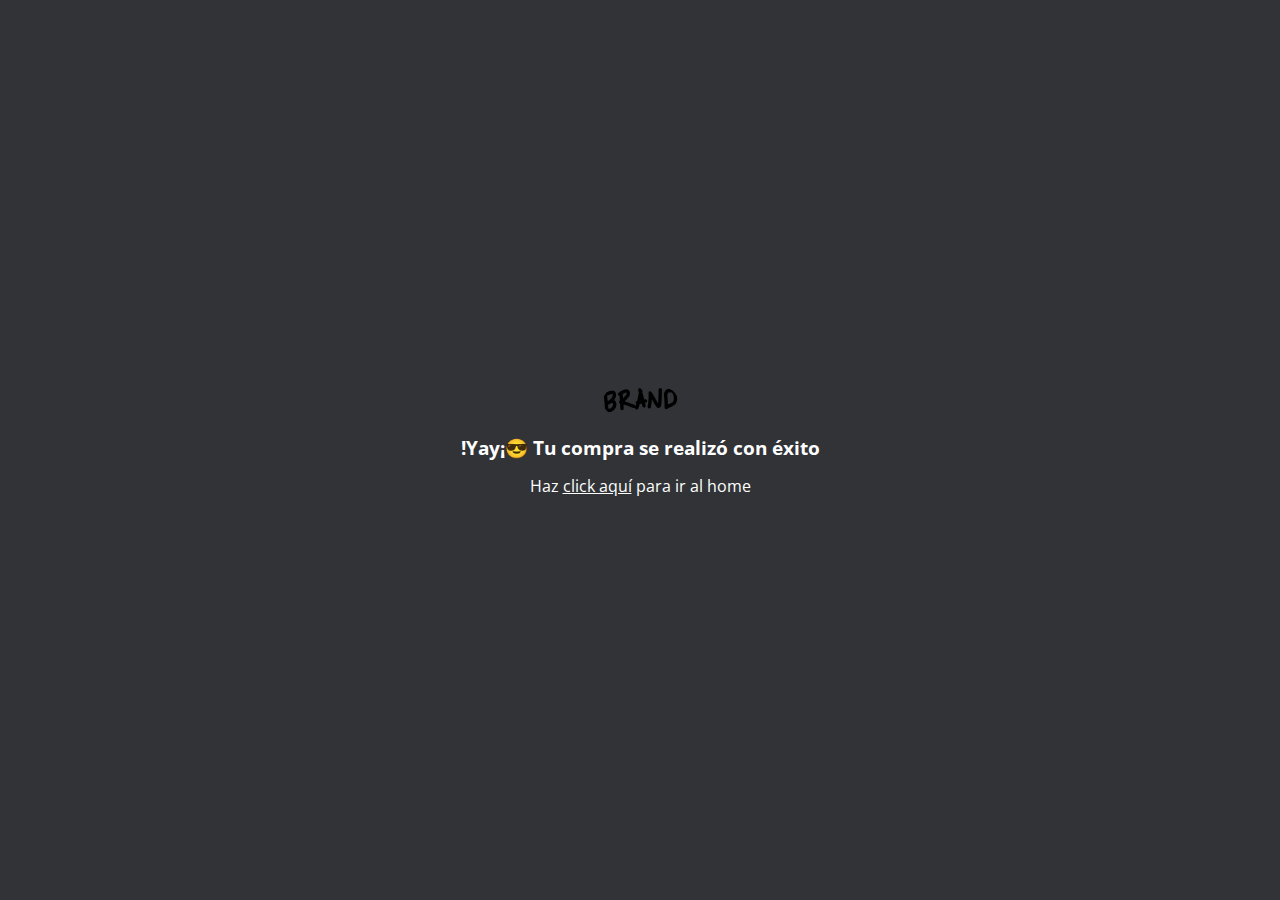
<file: exito.html>
<!DOCTYPE html>
<html lang="es">
<head>
    <meta charset="UTF-8">
    <meta http-equiv="X-UA-Compatible" content="IE=edge">
    <meta name="viewport" content="width=device-width, initial-scale=1.0">
    <link rel="stylesheet" href="./CSS_Proyecto/normalize.css">
    <link rel="stylesheet" href="./CSS_Proyecto/style.css">
    <link rel="stylesheet" href="./CSS_Proyecto/animation.css">
    <link rel="stylesheet" href="./CSS_Proyecto/paypal.css">
    <title>Éxito 📦</title>
</head>
<body>
    <div class="content_paypal">
        
        <a href="index.html"><img src="./images/Cat-design-sketch-name.png" ></a>
    <h3>!Yay¡😎 Tu compra se realizó con éxito</h3>
    <p>Haz <a href="index.html">click aquí</a> para ir al home</p>
    </div>
</body>
</html>
</file>
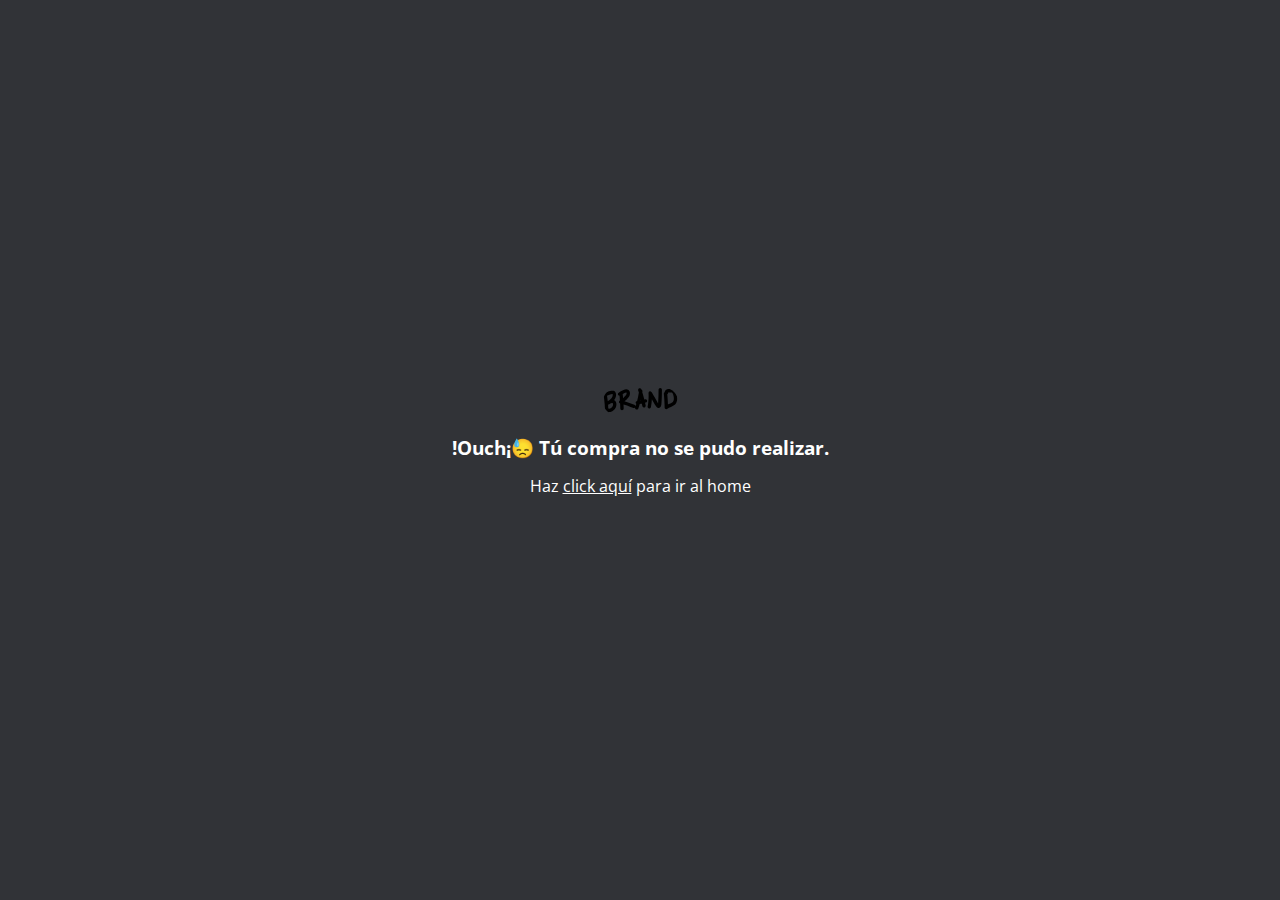
<file: falla.html>
<!DOCTYPE html>
<html lang="es">
<head>
    <meta charset="UTF-8">
    <meta http-equiv="X-UA-Compatible" content="IE=edge">
    <meta name="viewport" content="width=device-width, initial-scale=1.0">
    <link rel="stylesheet" href="./CSS_Proyecto/normalize.css">
    <link rel="stylesheet" href="./CSS_Proyecto/style.css">
    <link rel="stylesheet" href="./CSS_Proyecto/animation.css">
    <link rel="stylesheet" href="./CSS_Proyecto/paypal.css">
    <title>FALLA 📦</title>
</head>
<body>
    <div class="content_paypal">
        <a href="index.html"><img src="./images/Cat-design-sketch-name.png" ></a>
        <h3>!Ouch¡😓 Tú compra no se pudo realizar.</h3>
        <p>Haz <a href="index.html">click aquí</a> para ir al home</p>
    </div>
</body>
</html>
</file>
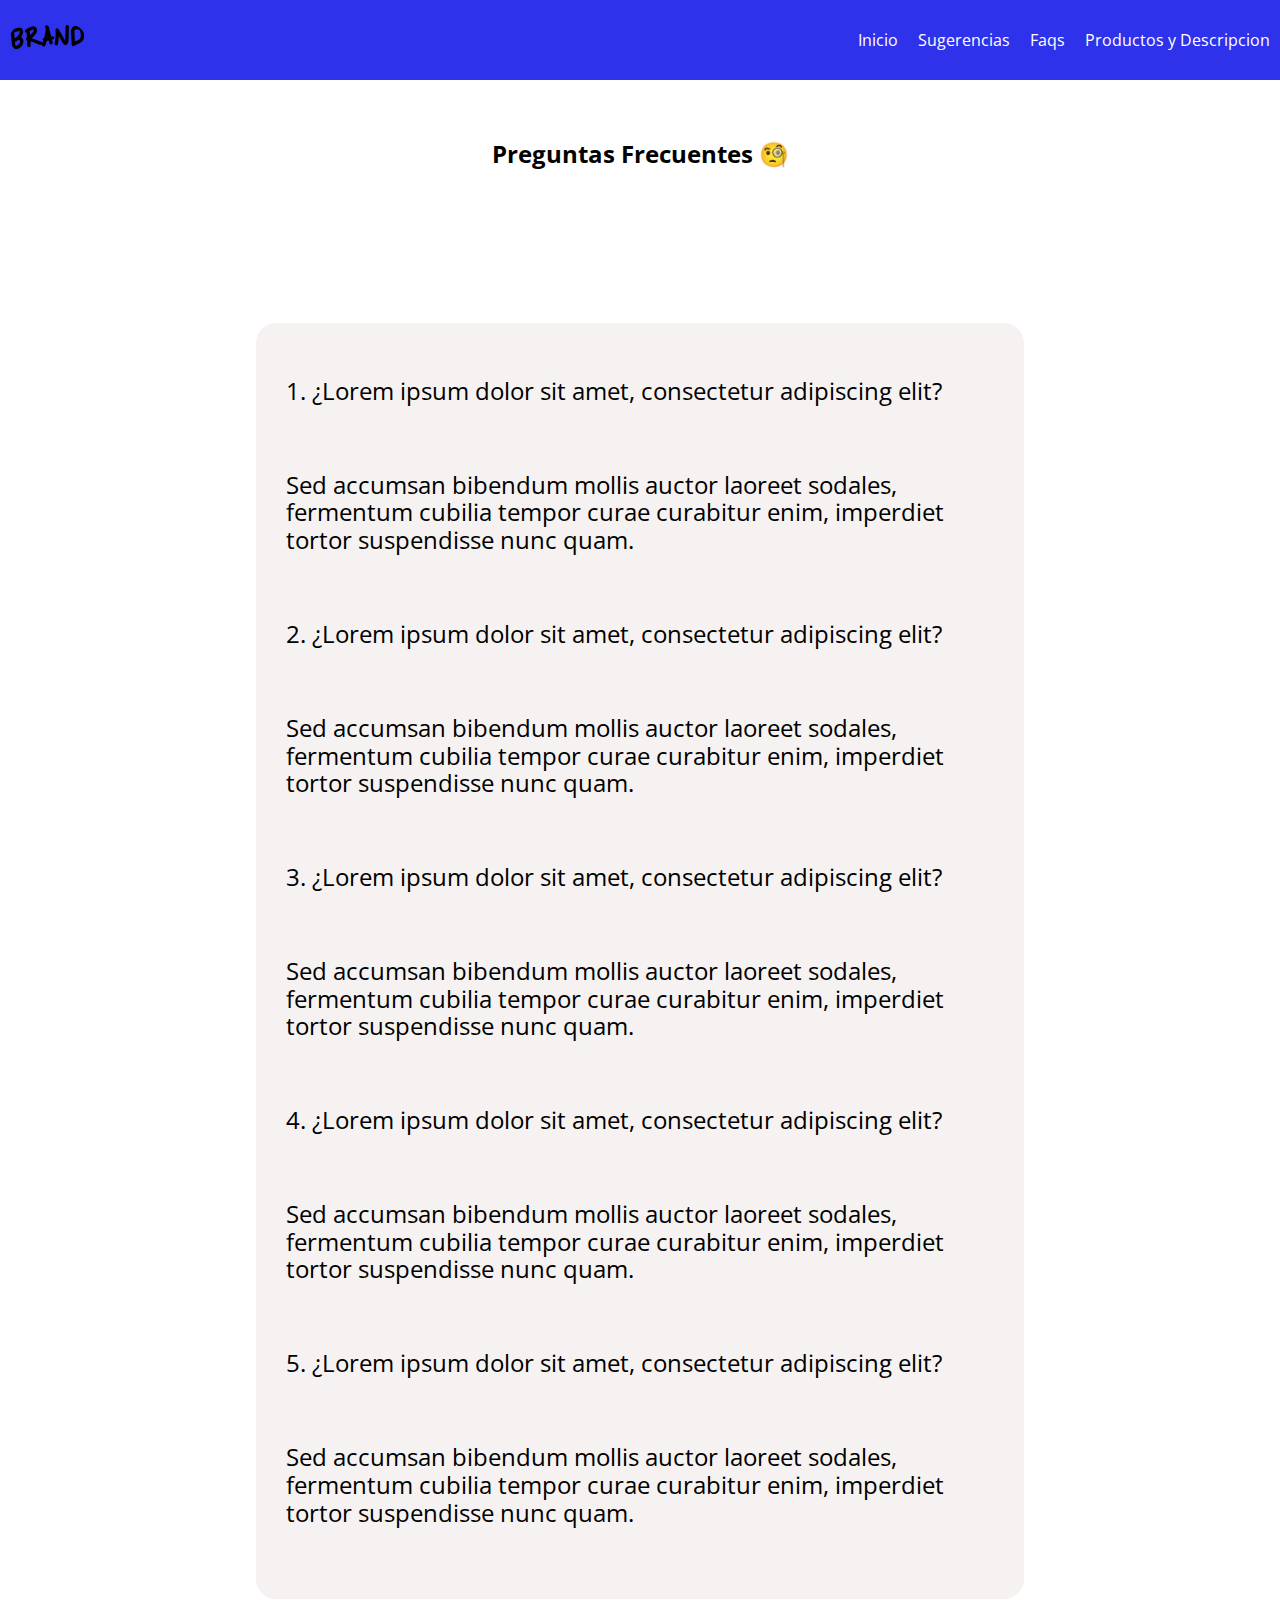
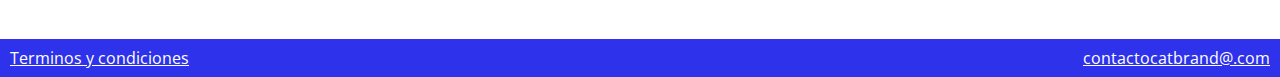
<file: faqs.html>
<!DOCTYPE html>
<html lang="es">
    <head>
        <meta charset="UTF-8">
        
        <meta http-equiv="x-ua-compatible" content="ie=edge">
        <meta name="description" content="Este es un sitio de producto genial">
        <link rel="stylesheet" href="./CSS_Proyecto/normalize.css">
        <link rel="stylesheet" href="./CSS_Proyecto/style.css">
        <link rel="stylesheet" href="./CSS_Proyecto/mobile.css">
        <link rel="stylesheet" href="./CSS_Proyecto/animation.css">
        <link rel="stylesheet" href="./CSS_Proyecto/faqs.css">
    
        <title>FAQS📦</title>
</head>
<body>
    <nav class="fadeInDown">
        <div class="cat-image">
            <a href="index.html"><img src="./images/Cat-design-sketch-name.png" ></a>           
        </div>
        <div class="nav-options">
            <ul>
                <li><a href="index.html">Inicio</a></li>
                <li><a href="sugerencias.html">Sugerencias</a></li>
                <li><a href="faqs.html">Faqs</a></li>
                <li><a href="producto.html">Productos y Descripcion</a></li>
            </ul>
        </div>
    </nav>
    <!--Aqui termina el navbar-->
    <div>
        <h5 class="title-faqs">Preguntas Frecuentes 🧐</h5>
        <br><br><br>
    </div>
    <form action="">

    </form>
    <div class="question-faqs">
        <p>
            1. ¿Lorem ipsum dolor sit amet, consectetur adipiscing elit?
        </p>
        <br>
        <p>
            Sed accumsan bibendum mollis auctor laoreet sodales, fermentum cubilia tempor curae curabitur enim, imperdiet tortor suspendisse nunc quam.
        </p>          
        </p>
        <br>
        <p>
            2. ¿Lorem ipsum dolor sit amet, consectetur adipiscing elit?
        </p>
        <br>
        <p>
            Sed accumsan bibendum mollis auctor laoreet sodales, fermentum cubilia tempor curae curabitur enim, imperdiet tortor suspendisse nunc quam.
        </p>  
        </p>
        <br>
        <p>
            3. ¿Lorem ipsum dolor sit amet, consectetur adipiscing elit?
        </p>
        <br>
        <p>
            Sed accumsan bibendum mollis auctor laoreet sodales, fermentum cubilia tempor curae curabitur enim, imperdiet tortor suspendisse nunc quam.
        </p>  
        <br>
        <p>
            4. ¿Lorem ipsum dolor sit amet, consectetur adipiscing elit?
        </p>
        <br>
        <p>
            Sed accumsan bibendum mollis auctor laoreet sodales, fermentum cubilia tempor curae curabitur enim, imperdiet tortor suspendisse nunc quam.
        </p>  
        <br>
        <p>
            5. ¿Lorem ipsum dolor sit amet, consectetur adipiscing elit?
        </p>
        <br>    
        <p>
            Sed accumsan bibendum mollis auctor laoreet sodales, fermentum cubilia tempor curae curabitur enim, imperdiet tortor suspendisse nunc quam.
        </p>  
        <br>  
    </div>

         <!--Incio de footer-->
 <footer>
    <div class="TerminoYCondicones"><a href="TerminosCondiciones.html">Terminos y condiciones</a></div>
    <div class="contacto"><a href="mailto:contactocatbrand@.com">contactocatbrand@.com</a></div>
</footer>
<!--Cierre de footer-->
</body>
</html>
</file>
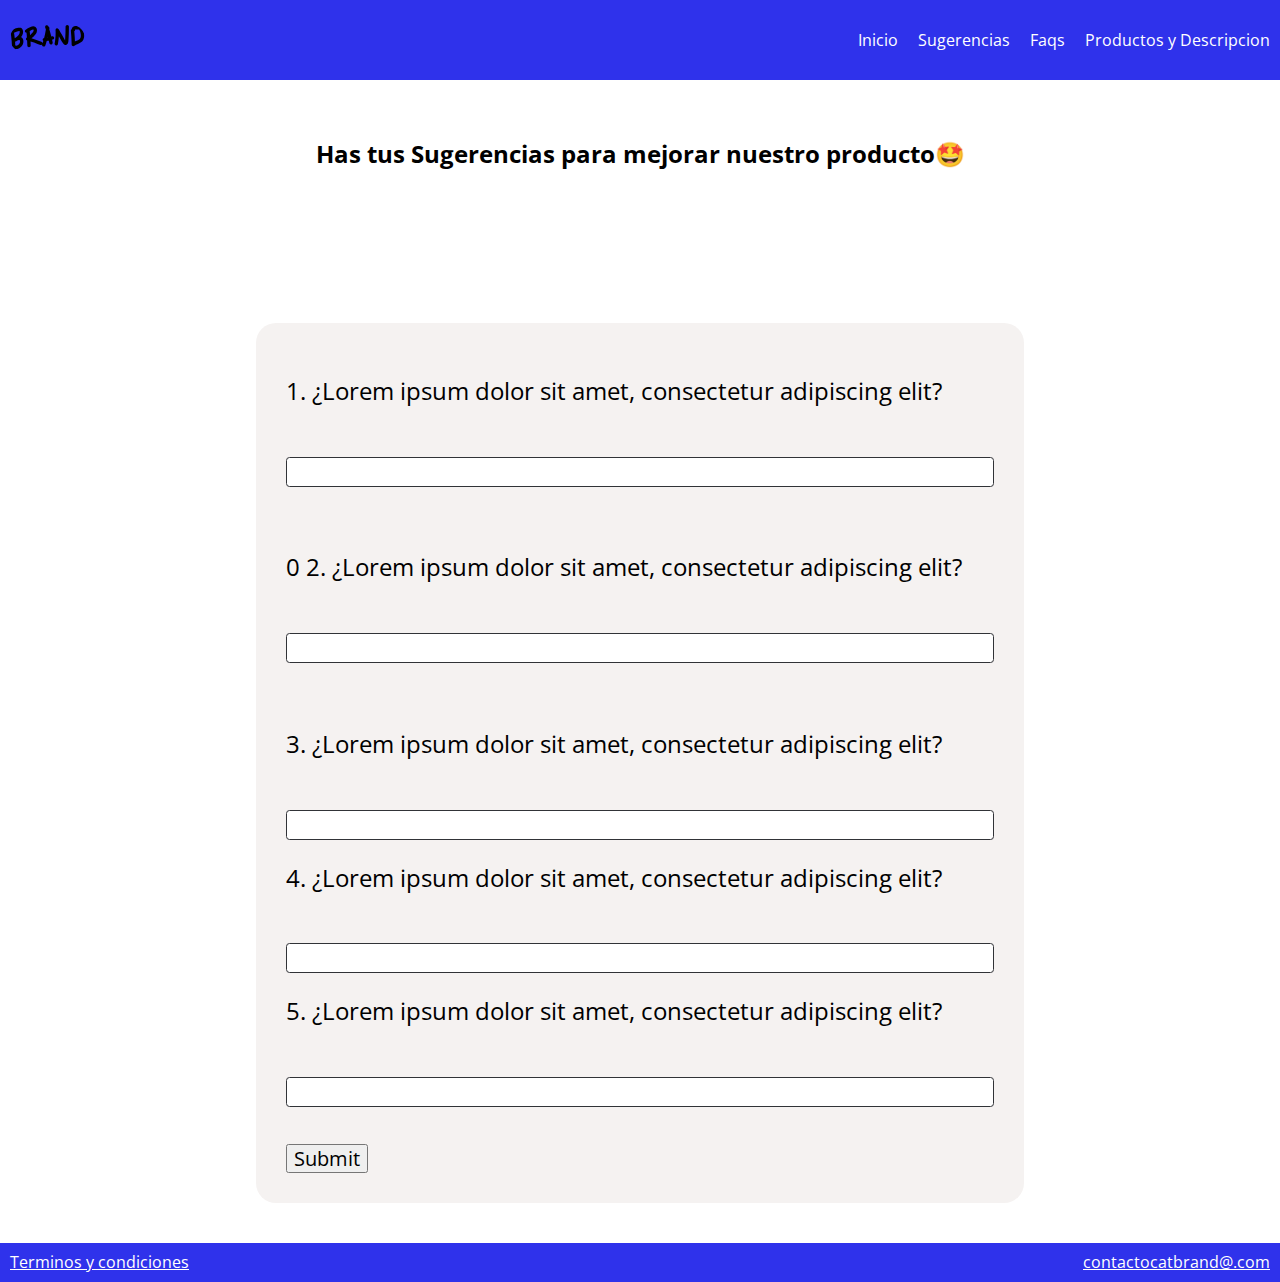
<file: sugerencias.html>
<!DOCTYPE html>
<html lang="es">
    <head>
        <meta charset="UTF-8">
        
        <meta http-equiv="x-ua-compatible" content="ie=edge">
        <meta name="description" content="Este es un sitio de producto genial">
        <link rel="stylesheet" href="./CSS_Proyecto/normalize.css">
        <link rel="stylesheet" href="./CSS_Proyecto/style.css">
        <link rel="stylesheet" href="./CSS_Proyecto/mobile.css">
        <link rel="stylesheet" href="./CSS_Proyecto/animation.css">
        <link rel="stylesheet" href="./CSS_Proyecto/faqs.css">
    
        <title>SUGERENCIAS 📦</title>
</head>
<body>
    <nav class="fadeInDown">
        <div class="cat-image">
            <a href="index.html"><img src="./images/Cat-design-sketch-name.png" ></a>           
        </div>
        <div class="nav-options">
            <ul>
                <li><a href="index.html">Inicio</a></li>
                <li><a href="sugerencias.html">Sugerencias</a></li>
                <li><a href="faqs.html">Faqs</a></li>
                <li><a href="producto.html">Productos y Descripcion</a></li>
            </ul>
        </div>
    </nav>
    <!--Aqui termina el navbar-->
    <div>
        <h5 class="title-faqs">Has tus Sugerencias para mejorar nuestro producto🤩</h5>
        <br><br><br>
    </div>
    <form action="index.html">

    </form>
    <div class="question-faqs">
        <p>
            1. ¿Lorem ipsum dolor sit amet, consectetur adipiscing elit?
        </p>
        <br>
        <input type="text" class="Data">          
        </p>
        <br>
        <p>
  0          2. ¿Lorem ipsum dolor sit amet, consectetur adipiscing elit?
        </p>
        <br>
        <input type="text" class="Data">  
        </p>
        <br>
        <p>
            3. ¿Lorem ipsum dolor sit amet, consectetur adipiscing elit?
        </p>
        <br>
        <input type="text" class="Data">  
        <br>
        <p>
            4. ¿Lorem ipsum dolor sit amet, consectetur adipiscing elit?
        </p>
        <br>
        <input type="text" class="Data">  
        <br>
        <p>
            5. ¿Lorem ipsum dolor sit amet, consectetur adipiscing elit?
        </p>
        <br>    
        <input type="text" class="Data">  
        <br> 
        <br>
        <br>
        <input type="submit" class="Button-Sugerencias" name="Enviar"> 
    </div>

         <!--Incio de footer-->
 <footer>
    <div class="TerminoYCondicones"><a href="TerminosCondiciones.html">Terminos y condiciones</a></div>
    <div class="contacto"><a href="mailto:contactocatbrand@.com">contactocatbrand@.com</a></div>
</footer>
<!--Cierre de footer-->
</body>
</html>
</file>
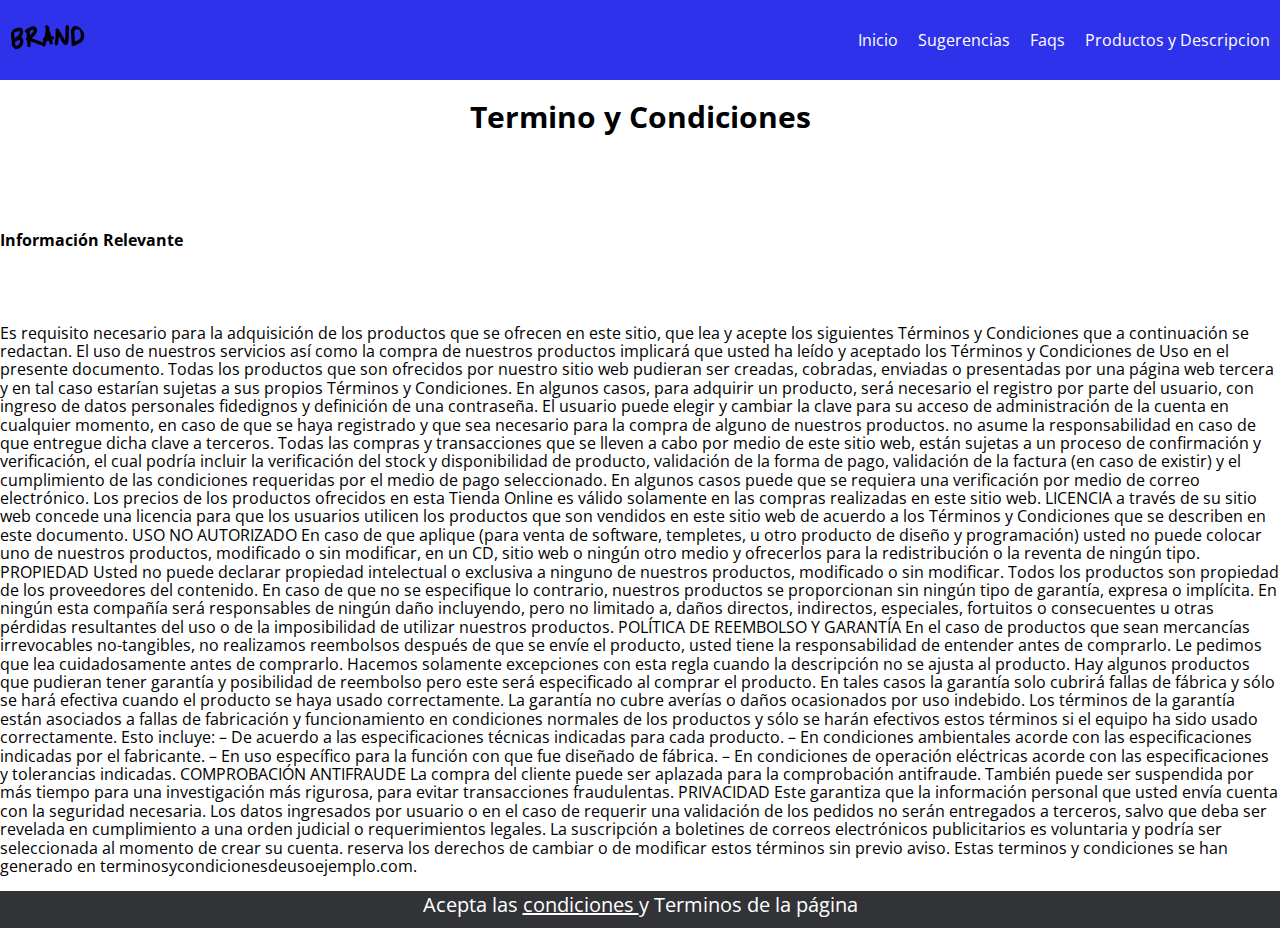
<file: TerminosCondiciones.html>
<!DOCTYPE html>
<html lang="es">
<head>
    <meta charset="UTF-8">
    <meta http-equiv="X-UA-Compatible" content="IE=edge">
    <meta name="viewport" content="width=device-width, initial-scale=1.0">
    <link rel="stylesheet" href="./CSS_Proyecto/TerminosYCondi.css">
    <link rel="stylesheet" href="./CSS_Proyecto/normalize.css">
    <link rel="stylesheet" href="./CSS_Proyecto/style.css">
    <link rel="stylesheet" href="./CSS_Proyecto/mobile.css">
    <link rel="stylesheet" href="./CSS_Proyecto/animation.css">   
    <title>TERMINOS Y CONDICONES 📦</title>
</head>
<body>
    <nav class="fadeInDown">
        <div class="cat-image">
            <a href="index.html"><img src="./images/Cat-design-sketch-name.png" ></a>           
        </div>
        <div class="nav-options">
            <ul>
                <li><a href="index.html">Inicio</a></li>
                <li><a href="sugerencias.html">Sugerencias</a></li>
                <li><a href="faqs.html">Faqs</a></li>
                <li><a href="producto.html">Productos y Descripcion</a></li>
            </ul>
        </div>
    </nav>
    <div>
        <h1>Termino y Condiciones</h1>
        <br>
        <br>
        <br>
        <h4>Información Relevante</h4>
        <br>
        <br>
    </div>
    <div>
        <p> Es requisito necesario para la adquisición de los productos que se ofrecen en este sitio, que lea y acepte los siguientes Términos y Condiciones que a continuación se redactan. El uso de nuestros servicios así como la compra de nuestros productos implicará que usted ha leído y aceptado los Términos y Condiciones de Uso en el presente documento. Todas los productos  que son ofrecidos por nuestro sitio web pudieran ser creadas, cobradas, enviadas o presentadas por una página web tercera y en tal caso estarían sujetas a sus propios Términos y Condiciones. En algunos casos, para adquirir un producto, será necesario el registro por parte del usuario, con ingreso de datos personales fidedignos y definición de una contraseña.

            El usuario puede elegir y cambiar la clave para su acceso de administración de la cuenta en cualquier momento, en caso de que se haya registrado y que sea necesario para la compra de alguno de nuestros productos.  no asume la responsabilidad en caso de que entregue dicha clave a terceros.
            
            Todas las compras y transacciones que se lleven a cabo por medio de este sitio web, están sujetas a un proceso de confirmación y verificación, el cual podría incluir la verificación del stock y disponibilidad de producto, validación de la forma de pago, validación de la factura (en caso de existir) y el cumplimiento de las condiciones requeridas por el medio de pago seleccionado. En algunos casos puede que se requiera una verificación por medio de correo electrónico.
            
            Los precios de los productos ofrecidos en esta Tienda Online es válido solamente en las compras realizadas en este sitio web.
            
            LICENCIA
            
              a través de su sitio web concede una licencia para que los usuarios utilicen  los productos que son vendidos en este sitio web de acuerdo a los Términos y Condiciones que se describen en este documento.
            
            USO NO AUTORIZADO
            
            En caso de que aplique (para venta de software, templetes, u otro producto de diseño y programación) usted no puede colocar uno de nuestros productos, modificado o sin modificar, en un CD, sitio web o ningún otro medio y ofrecerlos para la redistribución o la reventa de ningún tipo.
            
            PROPIEDAD
            
            Usted no puede declarar propiedad intelectual o exclusiva a ninguno de nuestros productos, modificado o sin modificar. Todos los productos son propiedad  de los proveedores del contenido. En caso de que no se especifique lo contrario, nuestros productos se proporcionan  sin ningún tipo de garantía, expresa o implícita. En ningún esta compañía será  responsables de ningún daño incluyendo, pero no limitado a, daños directos, indirectos, especiales, fortuitos o consecuentes u otras pérdidas resultantes del uso o de la imposibilidad de utilizar nuestros productos.
            
            POLÍTICA DE REEMBOLSO Y GARANTÍA
            
            En el caso de productos que sean  mercancías irrevocables no-tangibles, no realizamos reembolsos después de que se envíe el producto, usted tiene la responsabilidad de entender antes de comprarlo.  Le pedimos que lea cuidadosamente antes de comprarlo. Hacemos solamente excepciones con esta regla cuando la descripción no se ajusta al producto. Hay algunos productos que pudieran tener garantía y posibilidad de reembolso pero este será especificado al comprar el producto. En tales casos la garantía solo cubrirá fallas de fábrica y sólo se hará efectiva cuando el producto se haya usado correctamente. La garantía no cubre averías o daños ocasionados por uso indebido. Los términos de la garantía están asociados a fallas de fabricación y funcionamiento en condiciones normales de los productos y sólo se harán efectivos estos términos si el equipo ha sido usado correctamente. Esto incluye:
            
            – De acuerdo a las especificaciones técnicas indicadas para cada producto.
            – En condiciones ambientales acorde con las especificaciones indicadas por el fabricante.
            – En uso específico para la función con que fue diseñado de fábrica.
            – En condiciones de operación eléctricas acorde con las especificaciones y tolerancias indicadas.
            
            COMPROBACIÓN ANTIFRAUDE
            
            La compra del cliente puede ser aplazada para la comprobación antifraude. También puede ser suspendida por más tiempo para una investigación más rigurosa, para evitar transacciones fraudulentas.
            
            PRIVACIDAD
            
            Este  garantiza que la información personal que usted envía cuenta con la seguridad necesaria. Los datos ingresados por usuario o en el caso de requerir una validación de los pedidos no serán entregados a terceros, salvo que deba ser revelada en cumplimiento a una orden judicial o requerimientos legales.
            
            La suscripción a boletines de correos electrónicos publicitarios es voluntaria y podría ser seleccionada al momento de crear su cuenta.
            
             reserva los derechos de cambiar o de modificar estos términos sin previo aviso.
            
            Estas terminos y condiciones se han generado en terminosycondicionesdeusoejemplo.com.</p>
    </div>
    <form action="" class="TerminoYCondicones" method="">
        <label for="condiciones">Acepta las 
            <a href="pagina_condiciones.html">
            condiciones
            </a> 
                y Terminos de la página 
        </label>        
        <br>
        <br>
      </form>
</body>
</html>
</file>
<file: CSS_Proyecto/style.css>
/*Fuente*/
@import url('https://fonts.googleapis.com/css2?family=Open+Sans:wght@300;700&display=swap');
/*Fuente*/

/*----------------Variables*/
:root{
    --blue-color: #2f32eb;
    --white-color: white;
    --balck-color: #313337;
    /*Tipograficas*/
    --normal: 16px;
    /*Espaciado*/
    --space: 10px;
    --space-2: 20px;
    /*Box-shadow*/
    --box:0px 0 2px 1px #c1bcbc;
}
/*----------------Variables*/
html, body{
    padding: 0px;
    margin: 0px;
    font-size:  var(--normal);
    font-family: 'Open Sans', sans-serif;
    /*background-color: rgb(155, 155, 155);*/
    
}

p, label{
    font-size:  var(--normal);
}

label{
    padding-bottom: var(--space) ;
}

nav{
    display: flex;
    background-color: var(--blue-color);
    padding: var(--space);
    color: var(--white-color);
    justify-content: space-between;
    align-items: center;
    min-height: 60px;
    width: 100%;
}

nav ul {
    display: flex;
}

nav li {
    padding-right: 20px;
    list-style: none;
}

nav a{
    color: var(--white-color);
    text-decoration: none;
    font-size: var(--normal);
}
nav li a:hover{
    color: var(--balck-color);
}

hr{
    opacity: .2;
}
/*-------------------Main section*/

.main_section{
    padding: 15%;
    text-align: center;   
}
/*-------------------Productos*/
.products{
    background-image: url("../images/curve.png");
    height: 95px;
    background-size: cover;
    background-position: center top;
    background-repeat: no-repeat;
    padding: 15%;
    display: flex;
}

.product{
    padding: var(--space-2);
    margin-top: -226px;
}

.product .content{
    background-color: var(--white-color);
    padding: var(--space);
    box-shadow: var(--box);
}

.img_content{
    text-align: center; 
}

img{
    border-radius: 20px;
}

.content{
    padding: var(--space-2);
    background-color: var(--white-color);
    border-radius: 20px;
    box-shadow: 0px 0 2 1px #e6e5e9;
}

.main_button{
    background-color: var(--blue-color);
    width: 100%;
    padding: var(--space);
    color:var(--white-color);
    cursor: pointer;
    border-radius: 2px;
    border: 0px;
}

.main_button:hover{
    background-color:var(--balck-color);
}

/*-------------------------Beneficos*/

.beneficios{
    padding: var(--space);
    display: flex;
}

.beneficio{
    text-align: center;
    padding: var(--space-2);
    margin: 10px;
    border-radius:20px;
    border: 0.5px solid #979797;
    box-sizing: border-box;
    box-shadow: 0px 2px 3px 2px #c7c2c2;
    
}

.beneficio img{
    max-height: 100px;
}

.text_beneficio{
    text-align: justify;
}

/*Menciones*/

.mentions{
    display: flex;
    padding: 5%;
}
.mentions img {
    width: 100%;
}
h2.mentions_title{
    text-align: center;
}
.mention{
    padding: var(--space);
    border-radius:20px;
    border: 1px solid #979797;
    box-sizing: border-box;
    margin: 10px;
    box-shadow: 0px 2px 3px 2px #c7c2c2;
}

.content_mention{
    box-sizing: 0px 0 2px 1px #e6e5e9;
}

.mention .text{
    padding: var(--space);
}

/*-------------------------Venta*/

.modulo-pago{
    background-color: var(--white-color);
    box-shadow: var(--box);
    padding: var(--space-2);
}

.modulo-pago-images{
    max-width: 150px;
    text-align: center;
    width: 100%;
    margin: auto;
}

.Data{
    margin-top: var(--space);
    width: 100%;
    height: 30px;
    padding: 5px;
    font-size: 16px;
    border-radius:3.5px;
    border: 1px solid var(--balck-color);
    box-sizing: border-box;
}

.modulo-pago .main_button{
    margin-top: 10px;
}
/*-------------------------Footer*/

footer{
    display: flex;
    justify-content: space-between;
    font-size: var(--normal);
    background-color: var(--blue-color);
    padding: var(--space);
    color: var(--white-color);
}
.contacto a{
    color: var(--white-color);
}

.TerminoYCondicones a{
    color: var(--white-color);
}
</file>
<file: CSS_Proyecto/animation.css>
/*----------Animationssss*/

.fadeIn{
    --webkit-animation-duration: 4s;
    animation-duration: 4s;
    animation-fill-mode: both;
    --webkit-animation-fill-mode: both;
    --webkit-animation-name: fadeIn;
    animation-name: fadeIn;
}

@keyframes fadeIn {
    from{
        opacity: 0;
    }
    to{
        opacity: 1;
    }
}

.fadeInDown{
    --webkit-animation-duration: 1s;
    animation-duration: 1s;
    animation-fill-mode: both;
    --webkit-animation-fill-mode: both;
    --webkit-animation-name: fadeInDown;
    animation-name: fadeInDown;
}

@keyframes fadeInDown{
    from{
        opacity: 0;
        --webkit-transform: translate3d(0,-100%,0);
        transform: translate3d(0,-100%,0);
    }
    to{
        opacity: 1;
        --webkit-transform: translate3d(0,0,0);
        transform: translate3d(0,0,0);
    }
}

.fadeInUp{
    --webkit-animation-duration: 1s;
    animation-duration: 1s;
    animation-fill-mode: both;
    --webkit-animation-fill-mode: both;
    --webkit-animation-name: fadeInDown;
    animation-name: fadeInDown;
}

@keyframes fadeInDown{
    from{
        opacity: 0;
        --webkit-transform: translate3d(0,100%,0);
        transform: translate3d(0,100%,0);
    }
    to{
        opacity: 1;
        --webkit-transform: translate3d(0,-100,0);
        transform: translate3d(0,-100,0);
    }
}

.fadeInBenefic{
    --webkit-animation-duration: 4s;
    animation-duration: 4s;
    animation-fill-mode: both;
    --webkit-animation-fill-mode: both;
    --webkit-animation-name: fadeInBenefic;
    animation-name: fadeInBenefic;
}

@keyframes fadeInBenefic {
    from{
        opacity: 0;
    }
    to{
        opacity: 1;
    }
}

.fadeIntext{
    --webkit-animation-duration: 4s;
    animation-duration: 4s;
    animation-fill-mode: both;
    --webkit-animation-fill-mode: both;
    --webkit-animation-name: fadeIntext;
    animation-name: fadeIntext;
}

@keyframes fadeIntext {
    from{
        opacity: 0;
    }
    to{
        opacity: 1;
    }
}
</file>
<file: CSS_Proyecto/paypal.css>
body{
    background-color: var(--balck-color);
    text-align: center;
    color: var(--white-color);
    display: flex;
    justify-content: center;
    align-items: center;
    height: 100vh;
}

.content_paypal a{
    color: var(--green-color);  
}
</file>
<file: CSS_Proyecto/mobile.css>
@media (max-width: 600px){
    .products{
        display: inherit;
        height: auto;
    }
    .product{
        margin-top: auto;
    }
    .main_section{
        padding: 4%;
    }
    .beneficios{
        display: inherit;
    }
  
    .mentions{
        display: inherit;
    }
 
}
</file>
<file: CSS_Proyecto/faqs.css>
body{
    background-color:var(--white-color);
}

.title-faqs{
    padding: var(--space);
    margin: 50px;
    text-align: center;
    justify-content: center;
    font-size: 24px;
}

.question-faqs{
    margin: 40px 20% 40px;
    background-color: #f5f2f1;
    padding: 30px;
    border-radius: 20px;   
}

.question-faqs p, input{
    font-size: 24px;
}

.Button-Sugerencias{
    font-size: 20px;
}
</file>
<file: CSS_Proyecto/TerminosYCondi.css>
.TerminoYCondicones{
    background-color: var(--balck-color);
    text-align: center;
    color: var(--white-color);
    display: flex;
    justify-content: center;
    align-items: center;
    font-size:var(--normal);
}

.TerminoYCondicones a{
    color: var(--white-color);
}

.TerminoYCondicones label{
    font-size: 20px;
}

div h1 {
    text-align: center;
    font-size: 30px;
}
</file>
